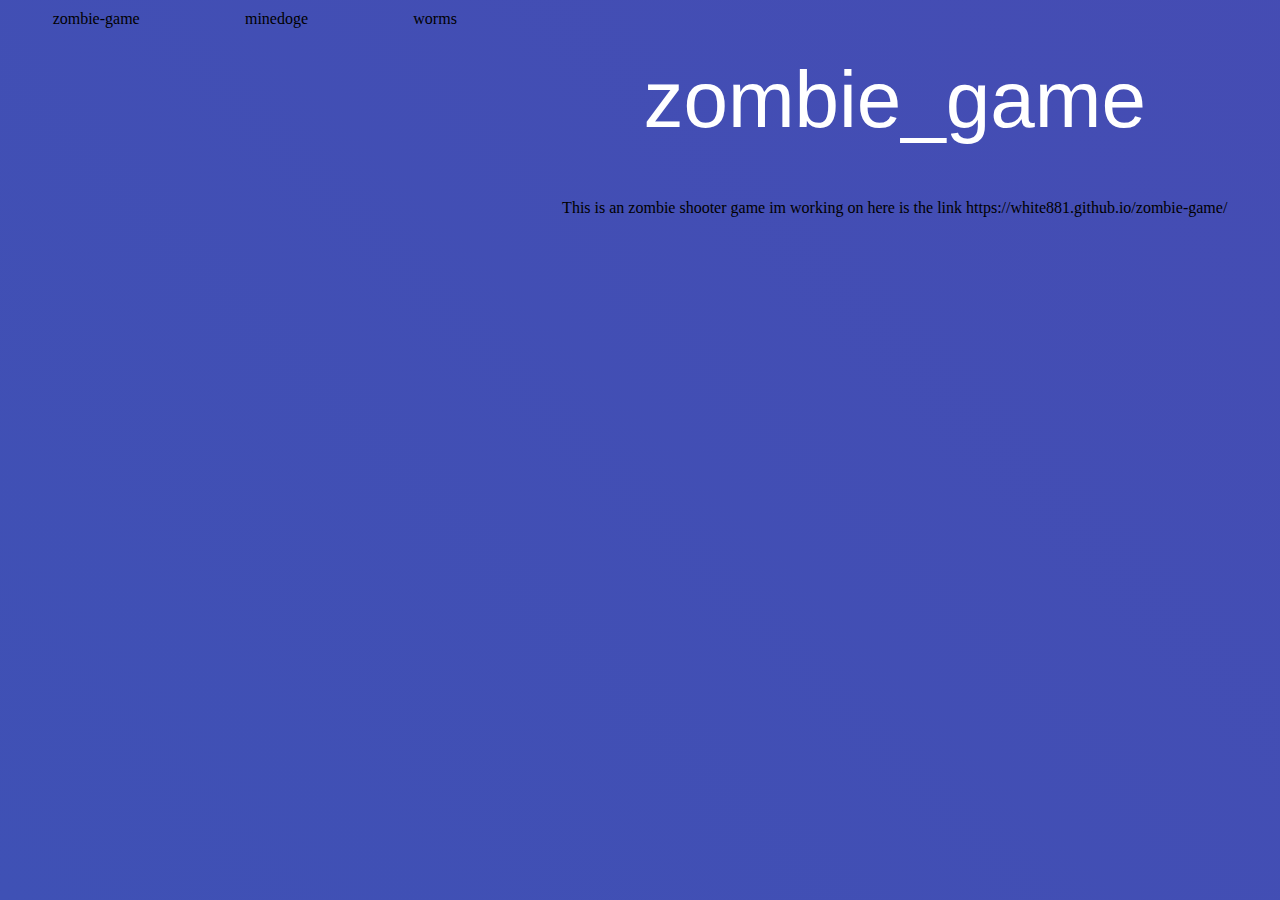
<file: index.html>
<html>

  <meta charset="UTF-8">
  <meta name="viewport" content="width=device-width, initial-scale=1.0">
  <meta http-equiv="X-UA-Compatible" content="ie=edge">
  <script src="script.js" defer></script>
  <link href="1.css" rel="stylesheet">
  <title>Tabs</title>
</head>

 <ul class="tabs">
    <li data-tab-target="#game1" class="active tab">zombie-game</li>
    <li data-tab-target="#game2" class="tab">minedoge</li>

    <li data-tab-target="#game3" class="tab">worms</li>
   
   <div class="tab-content">
    <div id="game1" data-tab-content class="active">
      <h1>zombie_game</h1>
      <p>This is an zombie shooter game im working on here is the link https://white881.github.io/zombie-game/</p>
    </div>
    <div id="game2" data-tab-content>
      <h1>minedoge</h1>
      <p>it was an dare we dont talk about it link uhh https://white881.github.io/minedoge/ </p>
    </div>
    <div id="game3" data-tab-content>
      <h1>worms</h1>
      <p>just a worm folowing ur mouse link https://white881.github.io/worms/ </p>
    </div>

</html>
</file>
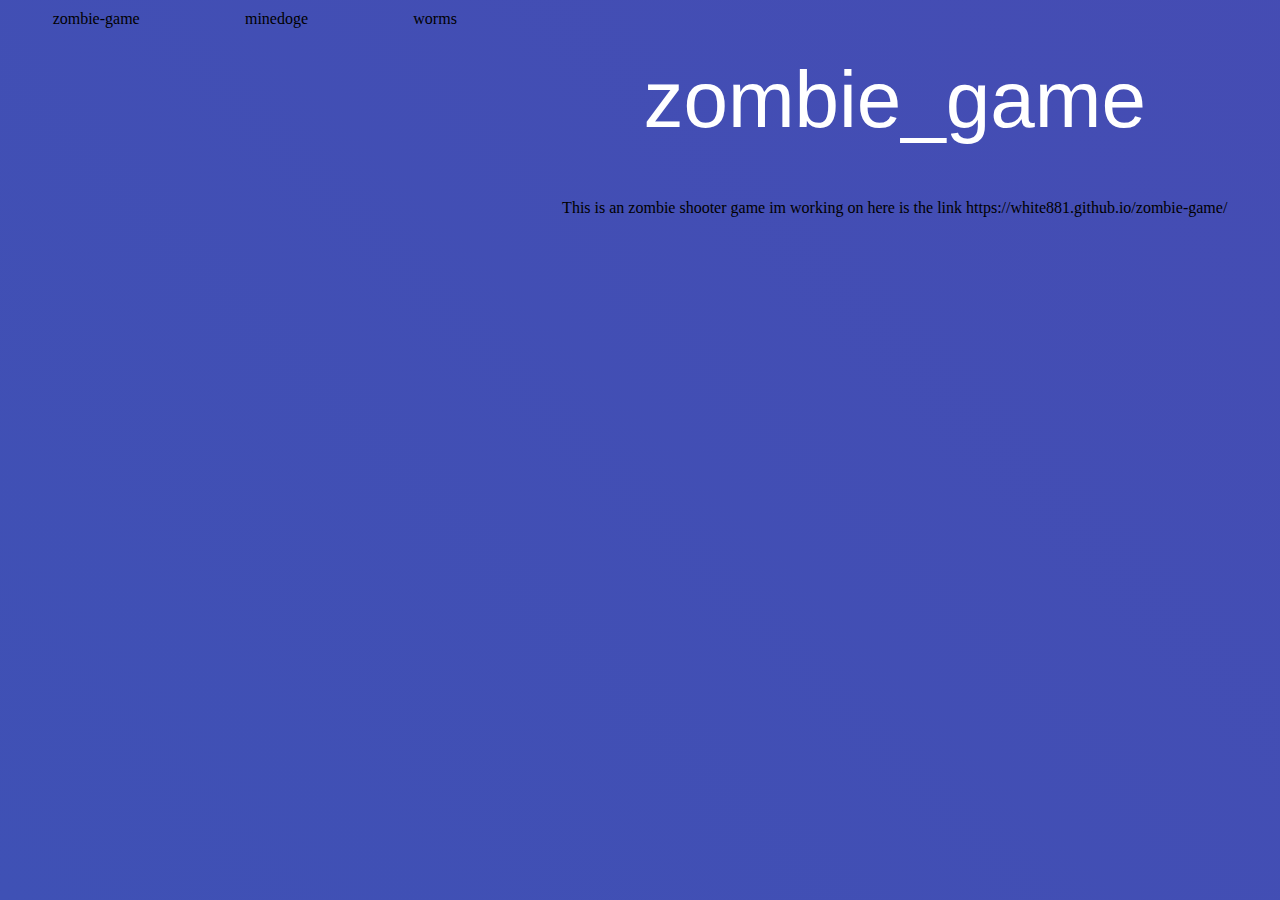
<file: site1.html>
<html>

  <meta charset="UTF-8">
  <meta name="viewport" content="width=device-width, initial-scale=1.0">
  <meta http-equiv="X-UA-Compatible" content="ie=edge">
  <script src="script.js" defer></script>
  <link href="styles.css" rel="stylesheet">
  <title>Tabs</title>
</head>

 <ul class="tabs">
    <li data-tab-target="#game1" class="active tab">zombie-game</li>
    <li data-tab-target="#game2" class="tab">minedoge</li>

    <li data-tab-target="#game3" class="tab">worms</li>
   
   <div class="tab-content">
    <div id="game1" data-tab-content class="active">
      <h1>zombie_game</h1>
      <p>This is an zombie shooter game im working on here is the link https://white881.github.io/zombie-game/</p>
    </div>
    <div id="game2" data-tab-content>
      <h1>minedoge</h1>
      <p>it was an dare we dont talk about it link uhh https://white881.github.io/minedoge/ </p>
    </div>
    <div id="game3" data-tab-content>
      <h1>worms</h1>
      <p>just a worm folowing ur mouse likk </p>
    </div>

</html>
</file>
<file: 1.css>
div.¨content¨{
  height:150px;
  width:150px;
  border:5px solid;
  float:left;
  margin:50px;
}


div#¨1¨{

body {
  background: linear-gradient(45deg,
  #3f51b5, 
  #7b1fa2, 
  #e91e63, 
  #ef5350, 
  #23d5ab);
  background-size: 10000vh;
  animation: grad 20s infinite;
  -webkit-animation: grad 20s infinite;
}
@keyframes grad {
	0% {
		background-position: 0% 0%;
	}
	50% {
		background-position: 100% 0%;
	}
	100% {
		background-position: 0% 0%;
	}
}
/*dont mind this , just styling of h1*/
h1{
  color: white;
font-family:'Segoe UI', Tahoma, Geneva, Verdana, sans-serif ;
  font-size:80px;
  font-weight:200;
  text-align:center;
}
}

div#¨2¨{
body {
  background: linear-gradient(45deg,
  #3f51b5, 
  #7b1fa2, 
  #e91e63, 
  #ef5350, 
  #23d5ab);
  background-size: 10000vh;
  animation: grad 20s infinite;
  -webkit-animation: grad 20s infinite;
}
@keyframes grad {
	0% {
		background-position: 0% 0%;
	}
	50% {
		background-position: 100% 0%;
	}
	100% {
		background-position: 0% 0%;
	}
}
/*dont mind this , just styling of h1*/
h1{
  color: white;
font-family:'Segoe UI', Tahoma, Geneva, Verdana, sans-serif ;
  font-size:80px;
  font-weight:200;
  text-align:center;
}
}

div#¨3¨{
body {
  background: linear-gradient(45deg,
  #3f51b5, 
  #7b1fa2, 
  #e91e63, 
  #ef5350, 
  #23d5ab);
  background-size: 10000vh;
  animation: grad 20s infinite;
  -webkit-animation: grad 20s infinite;
}
@keyframes grad {
	0% {
		background-position: 0% 0%;
	}
	50% {
		background-position: 100% 0%;
	}
	100% {
		background-position: 0% 0%;
	}
}
/*dont mind this , just styling of h1*/
h1{
  color: white;
font-family:'Segoe UI', Tahoma, Geneva, Verdana, sans-serif ;
  font-size:80px;
  font-weight:200;
  text-align:center;
}
}

div#¨4¨{
body {
  background: linear-gradient(45deg,
  #3f51b5, 
  #7b1fa2, 
  #e91e63, 
  #ef5350, 
  #23d5ab);
  background-size: 10000vh;
  animation: grad 20s infinite;
  -webkit-animation: grad 20s infinite;
}
@keyframes grad {
	0% {
		background-position: 0% 0%;
	}
	50% {
		background-position: 100% 0%;
	}
	100% {
		background-position: 0% 0%;
	}
}
/*dont mind this , just styling of h1*/
h1{
  color: white;
font-family:'Segoe UI', Tahoma, Geneva, Verdana, sans-serif ;
  font-size:80px;
  font-weight:200;
  text-align:center;
}
}

body {
  background: linear-gradient(45deg,
  #3f51b5, 
  #7b1fa2, 
  #e91e63, 
  #ef5350, 
  #23d5ab);
  background-size: 10000vh;
  animation: grad 20s infinite;
  -webkit-animation: grad 20s infinite;
}
@keyframes grad {
	0% {
		background-position: 0% 0%;
	}
	50% {
		background-position: 100% 0%;
	}
	100% {
		background-position: 0% 0%;
	}
}
/*dont mind this , just styling of h1*/
h1{
  color: white;
font-family:'Segoe UI', Tahoma, Geneva, Verdana, sans-serif ;
  font-size:80px;
  font-weight:200;
  text-align:center;
}


[data-tab-content] {
  display: none;
}

.active[data-tab-content] {
  display: block;
}

body {
  padding: 0;
  margin: 0;
}

.tabs {
  display: flex;
  justify-content: space-around;
  list-style-type: none;
  margin: 0;
  padding: 0;
}

.tab {
  cursor: pointer;
  padding: 10px;
}



.tab-content {
  margin-left: 10px;
  margin-right: 10px;
}
</file>
<file: styles.css>
div.¨content¨{
  height:150px;
  width:150px;
  border:5px solid;
  float:left;
  margin:50px;
}


div#¨1¨{

body {
  background: linear-gradient(45deg,
  #3f51b5, 
  #7b1fa2, 
  #e91e63, 
  #ef5350, 
  #23d5ab);
  background-size: 10000vh;
  animation: grad 20s infinite;
  -webkit-animation: grad 20s infinite;
}
@keyframes grad {
	0% {
		background-position: 0% 0%;
	}
	50% {
		background-position: 100% 0%;
	}
	100% {
		background-position: 0% 0%;
	}
}
/*dont mind this , just styling of h1*/
h1{
  color: white;
font-family:'Segoe UI', Tahoma, Geneva, Verdana, sans-serif ;
  font-size:80px;
  font-weight:200;
  text-align:center;
}
}

div#¨2¨{
body {
  background: linear-gradient(45deg,
  #3f51b5, 
  #7b1fa2, 
  #e91e63, 
  #ef5350, 
  #23d5ab);
  background-size: 10000vh;
  animation: grad 20s infinite;
  -webkit-animation: grad 20s infinite;
}
@keyframes grad {
	0% {
		background-position: 0% 0%;
	}
	50% {
		background-position: 100% 0%;
	}
	100% {
		background-position: 0% 0%;
	}
}
/*dont mind this , just styling of h1*/
h1{
  color: white;
font-family:'Segoe UI', Tahoma, Geneva, Verdana, sans-serif ;
  font-size:80px;
  font-weight:200;
  text-align:center;
}
}

div#¨3¨{
body {
  background: linear-gradient(45deg,
  #3f51b5, 
  #7b1fa2, 
  #e91e63, 
  #ef5350, 
  #23d5ab);
  background-size: 10000vh;
  animation: grad 20s infinite;
  -webkit-animation: grad 20s infinite;
}
@keyframes grad {
	0% {
		background-position: 0% 0%;
	}
	50% {
		background-position: 100% 0%;
	}
	100% {
		background-position: 0% 0%;
	}
}
/*dont mind this , just styling of h1*/
h1{
  color: white;
font-family:'Segoe UI', Tahoma, Geneva, Verdana, sans-serif ;
  font-size:80px;
  font-weight:200;
  text-align:center;
}
}

div#¨4¨{
body {
  background: linear-gradient(45deg,
  #3f51b5, 
  #7b1fa2, 
  #e91e63, 
  #ef5350, 
  #23d5ab);
  background-size: 10000vh;
  animation: grad 20s infinite;
  -webkit-animation: grad 20s infinite;
}
@keyframes grad {
	0% {
		background-position: 0% 0%;
	}
	50% {
		background-position: 100% 0%;
	}
	100% {
		background-position: 0% 0%;
	}
}
/*dont mind this , just styling of h1*/
h1{
  color: white;
font-family:'Segoe UI', Tahoma, Geneva, Verdana, sans-serif ;
  font-size:80px;
  font-weight:200;
  text-align:center;
}
}

body {
  background: linear-gradient(45deg,
  #3f51b5, 
  #7b1fa2, 
  #e91e63, 
  #ef5350, 
  #23d5ab);
  background-size: 10000vh;
  animation: grad 20s infinite;
  -webkit-animation: grad 20s infinite;
}
@keyframes grad {
	0% {
		background-position: 0% 0%;
	}
	50% {
		background-position: 100% 0%;
	}
	100% {
		background-position: 0% 0%;
	}
}
/*dont mind this , just styling of h1*/
h1{
  color: white;
font-family:'Segoe UI', Tahoma, Geneva, Verdana, sans-serif ;
  font-size:80px;
  font-weight:200;
  text-align:center;
}


[data-tab-content] {
  display: none;
}

.active[data-tab-content] {
  display: block;
}

body {
  padding: 0;
  margin: 0;
}

.tabs {
  display: flex;
  justify-content: space-around;
  list-style-type: none;
  margin: 0;
  padding: 0;
}

.tab {
  cursor: pointer;
  padding: 10px;
}



.tab-content {
  margin-left: 10px;
  margin-right: 10px;
}
</file>
